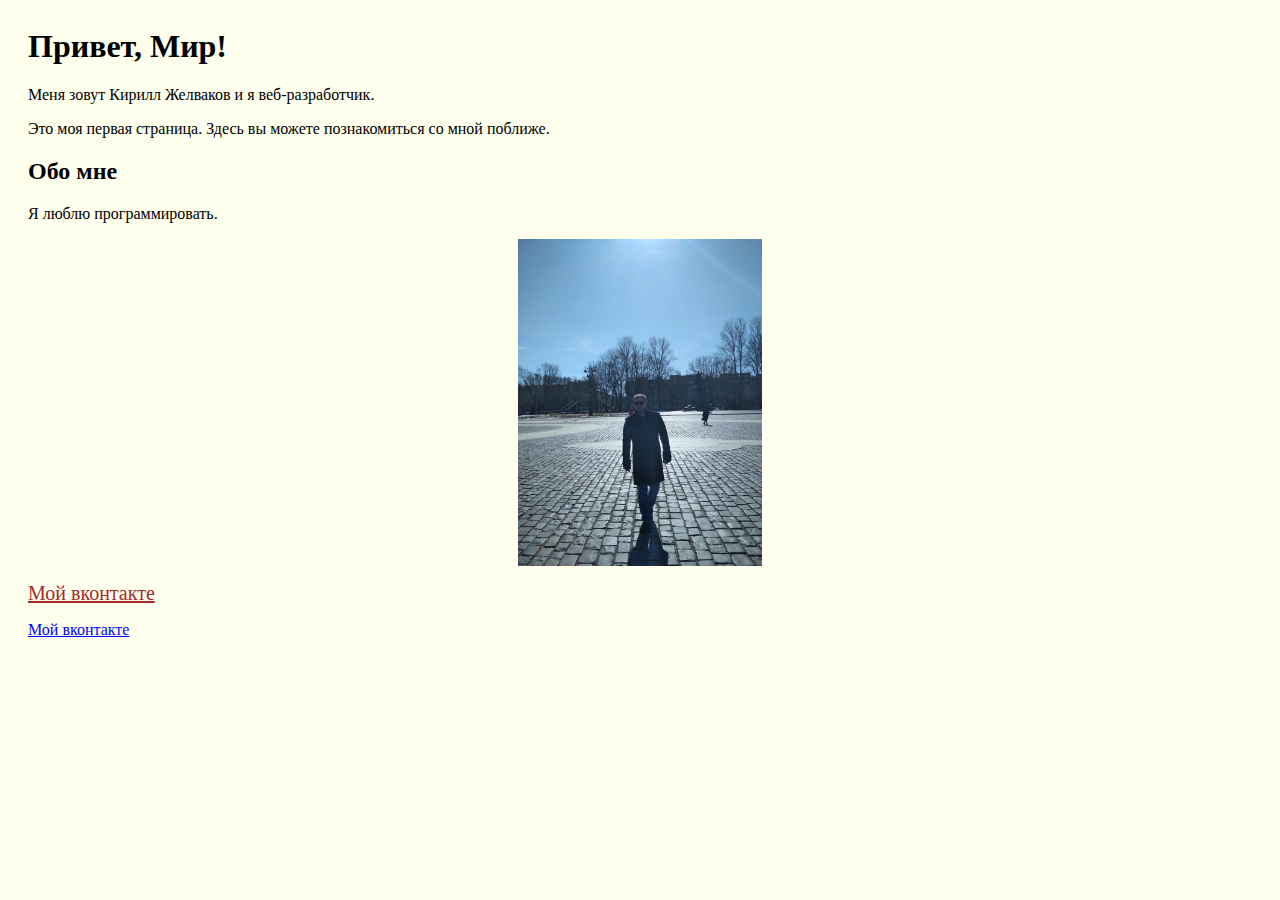
<file: web/index.html>
<html>
<head>
    <title>Моя первая страничка!</title>
    <meta charset="UTF-8" />
    <style type="text/css">
        img.my-photo {
            width: 20%;
        }
        body p .centered {
            display: block;
            margin-left: auto;
            margin-right: auto;
            text-align: center;
        }
        a {
            color: blue; 
        }
        a.vk-link {
            color: brown;
            font-size: 20px;
        }
        body {
            background-color: #ffffee;
            padding: 20px;
        }
    
    </style>
</head>    
<body>
<h1>Привет, Мир!</h1>

<p>Меня зовут Кирилл Желваков и я веб-разработчик.</p>

<p>Это моя первая страница. Здесь вы можете познакомиться со мной поближе.</p>

<h2>Обо мне</h2>

<p>Я люблю программировать.</p>

<p>
    <img id="avatar" class="my-photo centered" src="kirill.jpg" />
</p>

<p>
    <a class="vk-link" href="https://vk.com/id809897" target="_blank" >Мой вконтакте</a>
</p>

<p>
    <a href="https://vk.com/id809897" target="_blank" >Мой вконтакте</a>
</p>

</body>
</html>
</file>
